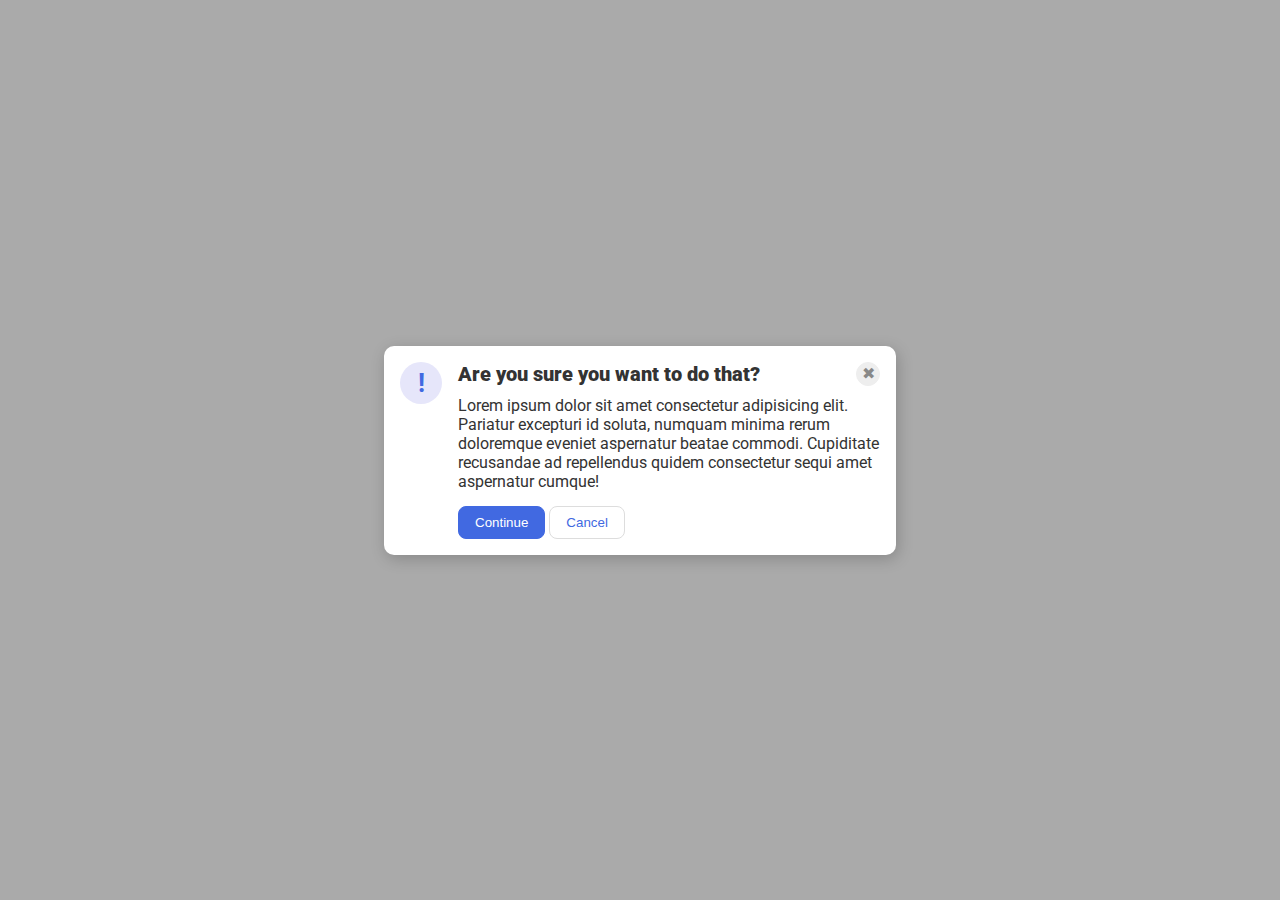
<file: foundations/flex/05-flex-modal/index.html>
<!DOCTYPE html>
<html lang="en">
  <head>
    <meta charset="UTF-8">
    <meta http-equiv="X-UA-Compatible" content="IE=edge">
    <meta name="viewport" content="width=device-width, initial-scale=1.0">
    <link rel="stylesheet" href="style.css">
    <title>Modal</title>
  </head>
  <body>
    <div class="modal">
      <div class="icon">!</div>
      <div class="container">
        <div class="header">Are you sure you want to do that?
          <button class="close-button">✖</button></div>
        <div class="text">Lorem ipsum dolor sit amet consectetur 
          adipisicing elit. Pariatur excepturi id soluta, numquam
          minima rerum doloremque eveniet aspernatur beatae commodi.
          Cupiditate recusandae ad repellendus quidem consectetur 
          sequi amet aspernatur cumque!</div>
        <button class="continue">Continue</button>
        <button class="cancel">Cancel</button>
      </div>
    </div>
  </body>
</html>
</file>
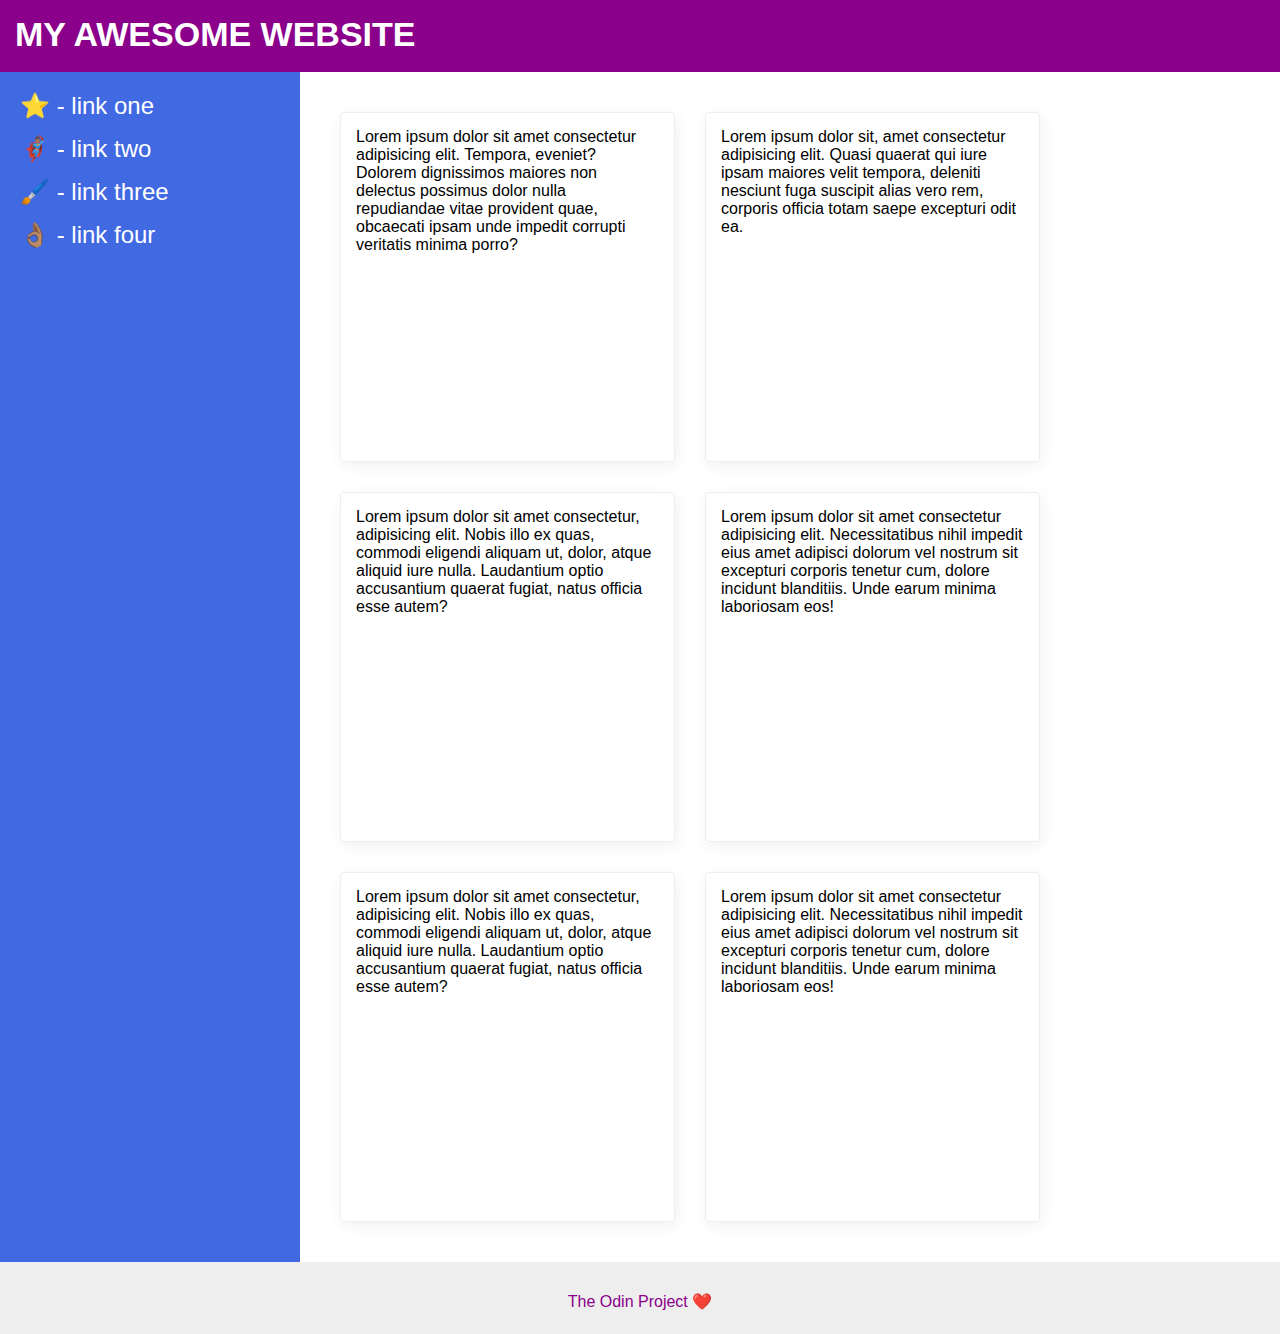
<file: foundations/flex/07-flex-layout-2/index.html>
<!DOCTYPE html>
<html lang="en">
  <head>
    <meta charset="UTF-8">
    <meta http-equiv="X-UA-Compatible" content="IE=edge">
    <meta name="viewport" content="width=device-width, initial-scale=1.0">
    <title>The Holy Grail</title>
    <link rel="stylesheet" href="style.css">
  </head>
  <body>
    <div class="header">
      MY AWESOME WEBSITE
    </div>

    <div class="wrapper">
    
      <div class="sidebar">
        <ul>
          <li><a href="#">⭐ - link one</a></li>
          <li><a href="#">🦸🏽‍♂️ - link two</a></li>
          <li><a href="#">🖌️ - link three</a></li>
          <li><a href="#">👌🏽 - link four</a></li>
        </ul>
      </div>

      <div class="content">
        <div class="card">Lorem ipsum dolor sit amet consectetur adipisicing elit. Tempora, eveniet? Dolorem dignissimos maiores non delectus possimus dolor nulla repudiandae vitae provident quae, obcaecati ipsam unde impedit corrupti veritatis minima porro?</div>
        <div class="card">Lorem ipsum dolor sit, amet consectetur adipisicing elit. Quasi quaerat qui iure ipsam maiores velit tempora, deleniti nesciunt fuga suscipit alias vero rem, corporis officia totam saepe excepturi odit ea.</div>
        <div class="card">Lorem ipsum dolor sit amet consectetur, adipisicing elit. Nobis illo ex quas, commodi eligendi aliquam ut, dolor, atque aliquid iure nulla. Laudantium optio accusantium quaerat fugiat, natus officia esse autem?</div>
        <div class="card">Lorem ipsum dolor sit amet consectetur adipisicing elit. Necessitatibus nihil impedit eius amet adipisci dolorum vel nostrum sit excepturi corporis tenetur cum, dolore incidunt blanditiis. Unde earum minima laboriosam eos!</div>
        <div class="card">Lorem ipsum dolor sit amet consectetur, adipisicing elit. Nobis illo ex quas, commodi eligendi aliquam ut, dolor, atque aliquid iure nulla. Laudantium optio accusantium quaerat fugiat, natus officia esse autem?</div>
        <div class="card">Lorem ipsum dolor sit amet consectetur adipisicing elit. Necessitatibus nihil impedit eius amet adipisci dolorum vel nostrum sit excepturi corporis tenetur cum, dolore incidunt blanditiis. Unde earum minima laboriosam eos!</div>
      </div>

    </div>


    <div class="footer">
      The Odin Project ❤️
    </div>
  </body>
</html>
</file>
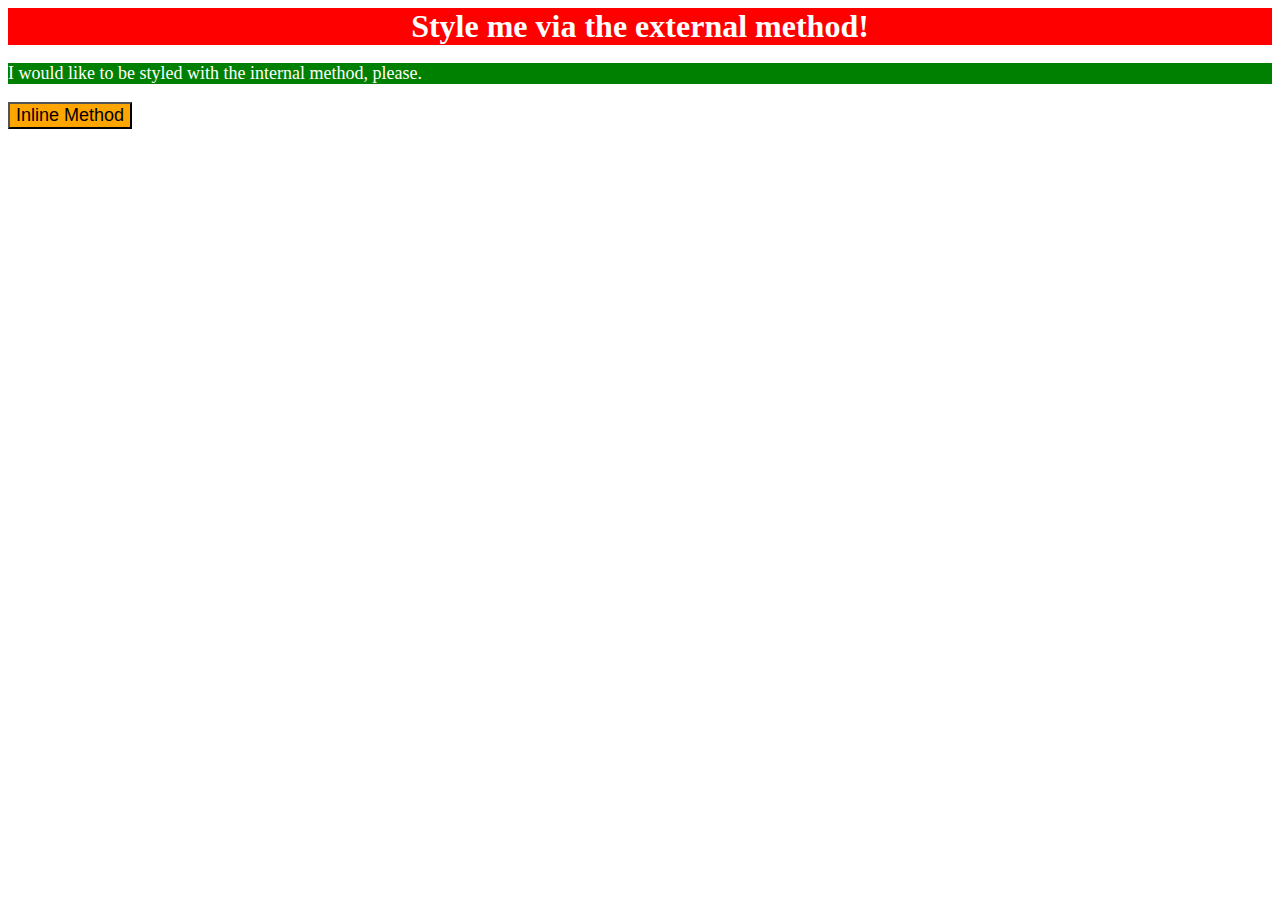
<file: foundations/intro-to-css/01-css-methods/index.html>
<!DOCTYPE html>
<html lang="en">
  <head>
    <meta charset="UTF-8">
    <meta http-equiv="X-UA-Compatible" content="IE=edge">
    <meta name="viewport" content="width=device-width, initial-scale=1.0">
    <link rel="stylesheet" href="./css/styles.css">
    <style>
      p{
        background-color: green;
        color: white;
        font-size: 18px;
      }
    </style>
    <title>Methods for Adding CSS</title>
  </head>
  <body>
    <div>Style me via the external method!</div>
    <p>I would like to be styled with the internal method, please.</p>
    <button style="background-color: orange; font-size: 18px;">Inline Method</button>
  </body>
</html>
</file>
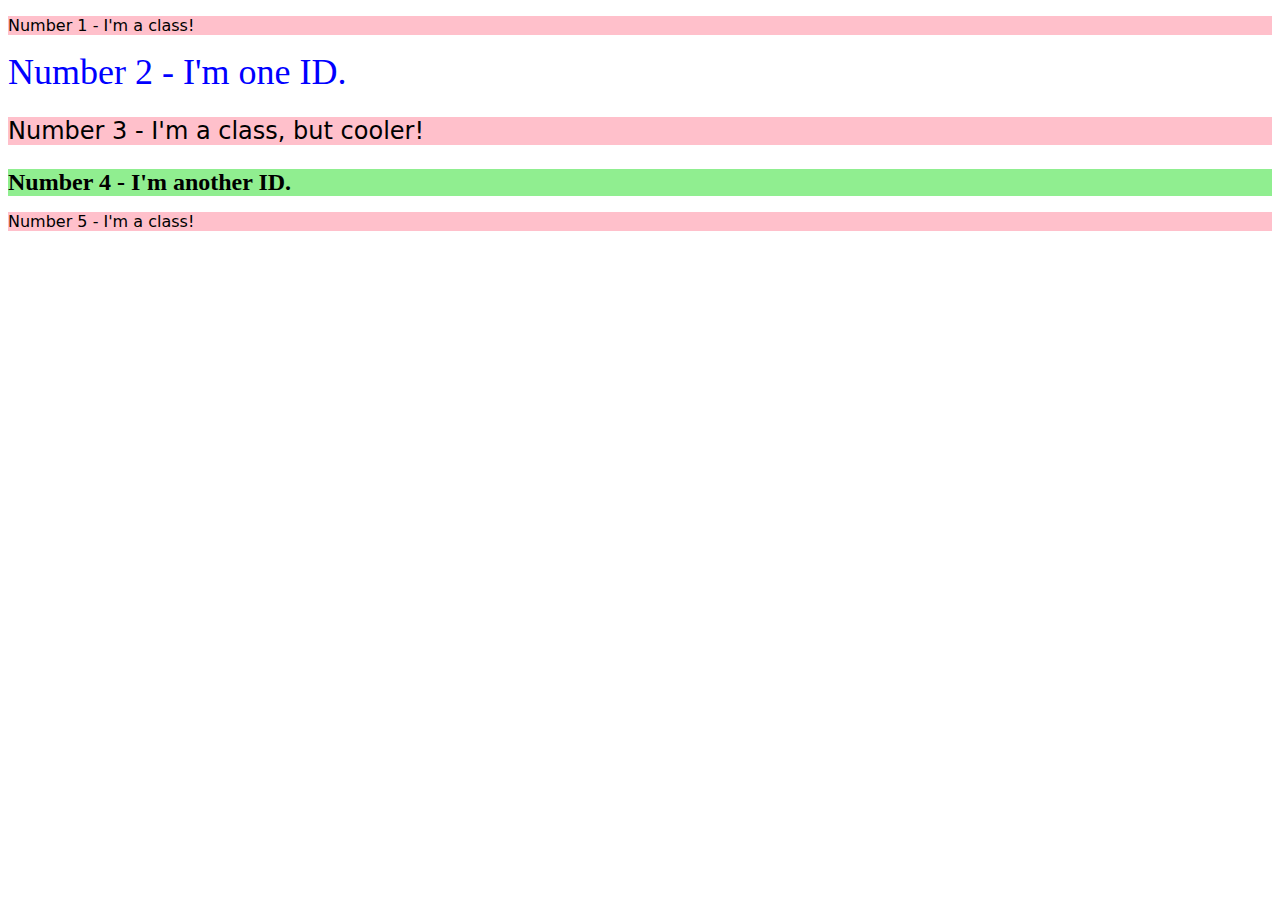
<file: foundations/intro-to-css/02-class-id-selectors/index.html>
<!DOCTYPE html>
<html lang="en">
  <head>
    <meta charset="UTF-8">
    <meta http-equiv="X-UA-Compatible" content="IE=edge">
    <meta name="viewport" content="width=device-width, initial-scale=1.0">
    <title>Class and ID Selectors</title>
    <link rel="stylesheet" href="style.css">
  </head>
  <body>
    <p class="odd-elements">Number 1 - I'm a class!</p>
    <div id="second-element">Number 2 - I'm one ID.</div>
    <p class="odd-elements tandf-element">Number 3 - I'm a class, but cooler!</p>
    <div id="fourth-element" class="tandf-element">Number 4 - I'm another ID.</div>
    <p class="odd-elements">Number 5 - I'm a class!</p>
  </body>
</html>
</file>
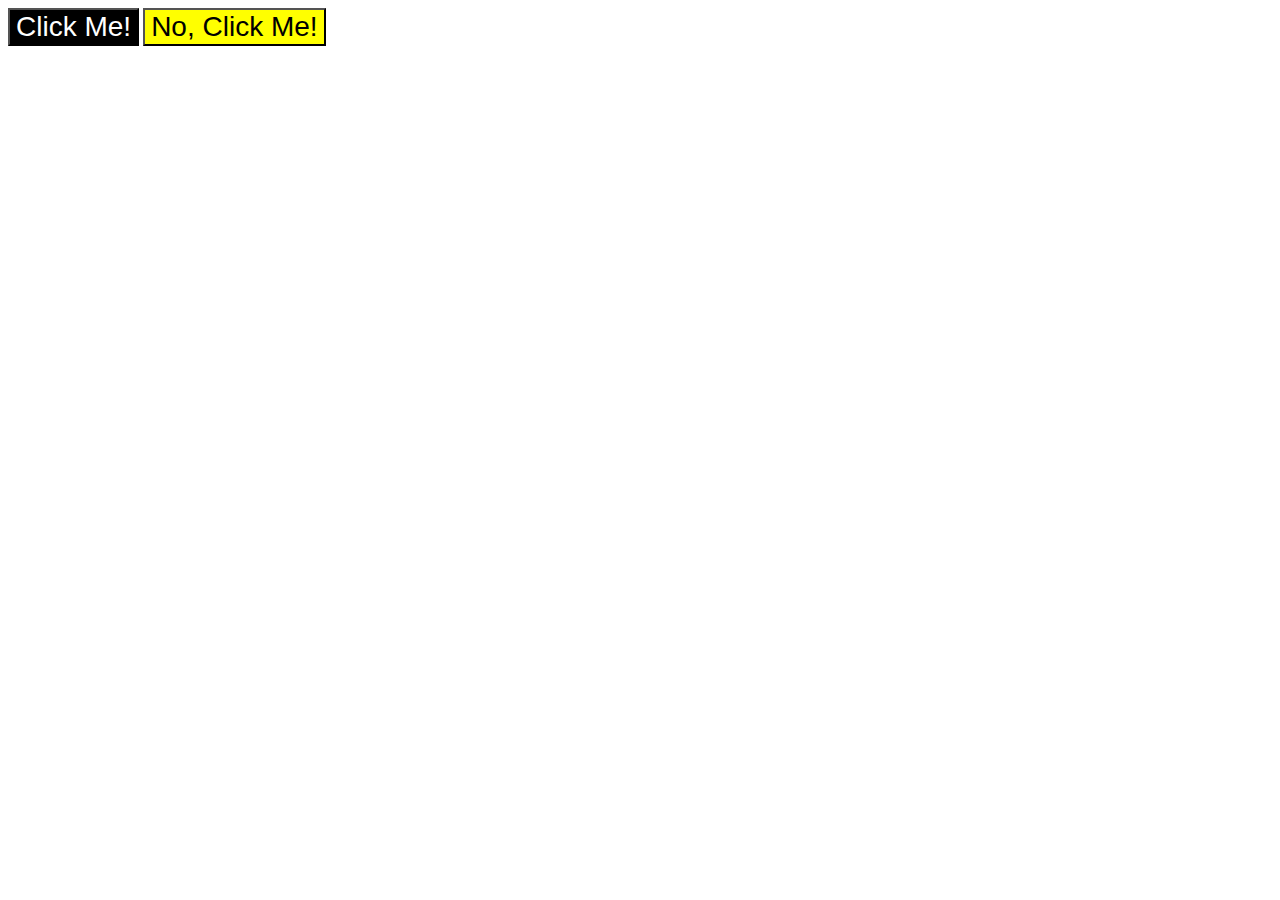
<file: foundations/intro-to-css/03-grouping-selectors/index.html>
<!DOCTYPE html>
<html lang="en">
  <head>
    <meta charset="UTF-8">
    <meta http-equiv="X-UA-Compatible" content="IE=edge">
    <meta name="viewport" content="width=device-width, initial-scale=1.0">
    <title>Grouping Selectors</title>
    <link rel="stylesheet" href="style.css">
  </head>
  <body>
    <button class="first-colors fonts">Click Me!</button>
    <button class="second-colors fonts">No, Click Me!</button>
  </body>
</html>
</file>
<file: foundations/flex/05-flex-modal/style.css>
@import url('https://fonts.googleapis.com/css2?family=Roboto:wght@400;700&display=swap');

html, body {
  height: 100%;
}

body {
  font-family: Roboto, sans-serif;
  margin: 0;
  background: #aaa;
  color: #333;
  /* I'll give you this one for free lol */
  display: flex;
  align-items: center;
  justify-content: center;
}

.modal {
  background: white;
  width: 480px;
  border-radius: 10px;
  box-shadow: 2px 4px 16px rgba(0,0,0,.2);
  display: flex;
  padding: 16px;
  gap: 16px;
}

.icon {
  color: royalblue;
  font-size: 26px;
  font-weight: 700;
  background: lavender;
  width: 42px;
  height: 42px;
  border-radius: 50%;
  display: flex;
  align-items: center;
  justify-content: center;
  flex-shrink: 0;
}

.header{
  display: flex;
  align-items: center;
  justify-content: space-between;
  font-size: 20px;
  font-weight: 900;
}

.text{
  margin: 10px 0 15px 0;
}

.close-button {
  background: #eee;
  border-radius: 50%;
  color: #888;
  font-weight: 400;
  font-size: 16px;
  height: 24px;
  width: 24px;
  display: flex;
  align-items: center;
  justify-content: center;
  border: 1px solid #eee;
  padding: 0;
}

button {
  cursor: pointer;
  padding: 8px 16px;
  border-radius: 8px;
}

button.continue {
  background: royalblue;
  border: 1px solid royalblue;
  color: white;
}

button.cancel {
  background: white;
  border: 1px solid #ddd;
  color: royalblue;
}
</file>
<file: foundations/flex/07-flex-layout-2/style.css>
/* Solution Starts */
*, *::after, *::before {
  box-sizing: border-box;
  padding: 0;
  margin: 0;
}
/* Solution Ends */

body {
  font-family: -apple-system, BlinkMacSystemFont, 'Segoe UI', Roboto, Oxygen, Ubuntu, Cantarell, 'Open Sans', 'Helvetica Neue', sans-serif;
  margin: 0;
  min-height: 100vh;
}

.header {
  height: 72px;
  background: darkmagenta;
  color: white;
}

/* Solution Starts */

.header{
  font-size: 34px;
  font-weight: 900;
  padding: 15px;
}

.sidebar{
  padding: 5px;
}

ul{
  list-style-type: none;
}

li{
  margin: 15px;
}

a{
  text-decoration: none;
  color: white;
  font-size: 24px;
}

body {
  display: flex;
  flex-direction: column;
}

.wrapper{
  display: flex;
}

.content{
  display: flex;
  flex-wrap: wrap;
  gap: 30px;
  margin: 40px;
}

.card{
  flex: 0 0 auto;
  padding: 15px;
  width: 335px;
  height: 350px;
}

.footer{
  text-align: center;
  padding: 30px 0;
}

/* Solution Ends */

.footer {
  height: 72px;
  background: #eee;
  color: darkmagenta;
}

.sidebar {
  width: 300px;
  background: royalblue;
  box-sizing: border-box;
  flex-shrink: 0;
}

.card {
  border: 1px solid #eee;
  box-shadow: 2px 4px 16px rgba(0,0,0,.06);
  border-radius: 4px;
}
</file>
<file: foundations/intro-to-css/01-css-methods/css/styles.css>
div{
    background-color: red;
    color: white;
    font-size: 32px;
    text-align: center;
    font-weight: bold;
}
</file>
<file: foundations/intro-to-css/02-class-id-selectors/style.css>
/* Add CSS Styling */
.odd-elements{
    background-color: #ffc0cb;
    font-family: Verdana, 'DejaVu Sans', sans-serif;
}

#second-element{
    color: #0000ff;
    font-size: 36px;
}

.tandf-element{
    font-size: 24px;
}

#fourth-element{
    background-color: #90ee90;
    font-weight: bold;
}
</file>
<file: foundations/intro-to-css/03-grouping-selectors/style.css>
/* Add CSS Styling */
.first-colors{
    background-color: black;
    color: white;
}

.second-colors{
    background-color: yellow;
}

.fonts{
    font-size: 28px;
    font-family: Helvetica, 'Times New Roman', sans-serif;
}
</file>
